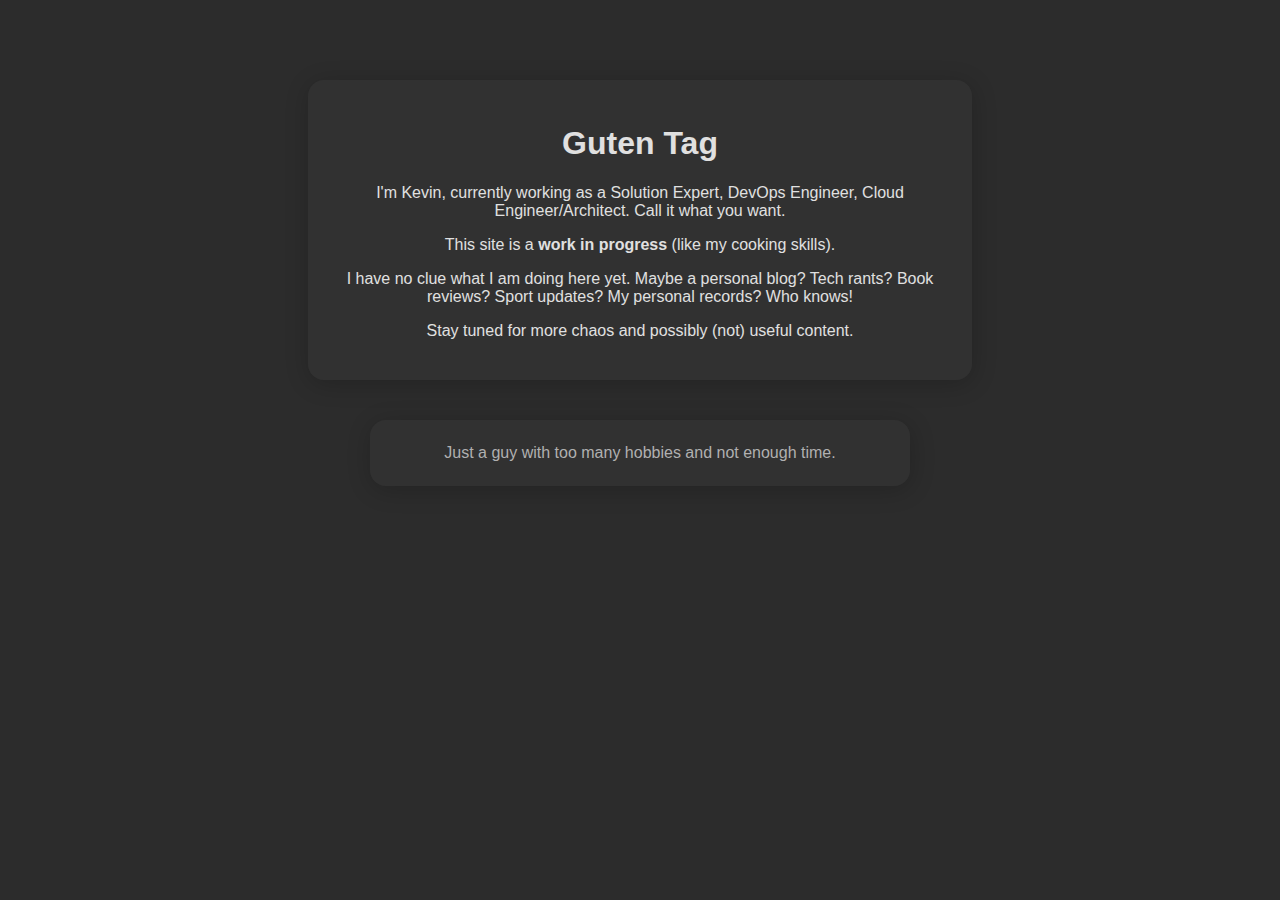
<file: index.html>
<!DOCTYPE html>
<html lang="en">
<head>
    <meta charset="UTF-8">
    <title>Kevin Klauer - Main</title>
    <link rel="stylesheet" href="style.css">
</head>
<body>
    <div class="main-container">
    <h1>Guten Tag</h1>
        <p>
            I'm Kevin, currently working as a Solution Expert, DevOps Engineer, Cloud Engineer/Architect. Call it what you want.
        </p>
        <p>
            This site is a <b>work in progress</b> (like my cooking skills).
        </p>
        <p>
            I have no clue what I am doing here yet. 
            Maybe a personal blog? Tech rants? Book reviews? Sport updates? My personal records? Who knows!
        </p>
        <p>
            Stay tuned for more chaos and possibly (not) useful content.
        </p>
    </div>
    <footer>
        <div class="footer">
            Just a guy with too many hobbies and not enough time.
        </div>
    </footer>
</body>
</html>
</file>
<file: style.css>
body {
    background: #2c2c2c;
    color: #e0e0e0;
    font-family: Verdana, Geneva, Tahoma, sans-serif;
    margin: 0;
    padding: 40px;
}

.main-container {
    background: rgba(50,50,50,0.85);
    border-radius: 16px;
    padding: 24px 32px;
    max-width: 600px;
    margin: 40px auto;
    text-align: center;
    box-shadow: 1px 4px 24px rgba(0,0,0,0.2);
}

.footer {
    background: rgba(50,50,50,0.85);
    border-radius: 16px;
    padding: 24px 20px;
    max-width: 500px;
    margin: 0 auto;
    text-align: center;
    box-shadow: 1px 4px 24px rgba(0,0,0,0.2);
    color: #b0b0b0;
}
</file>
